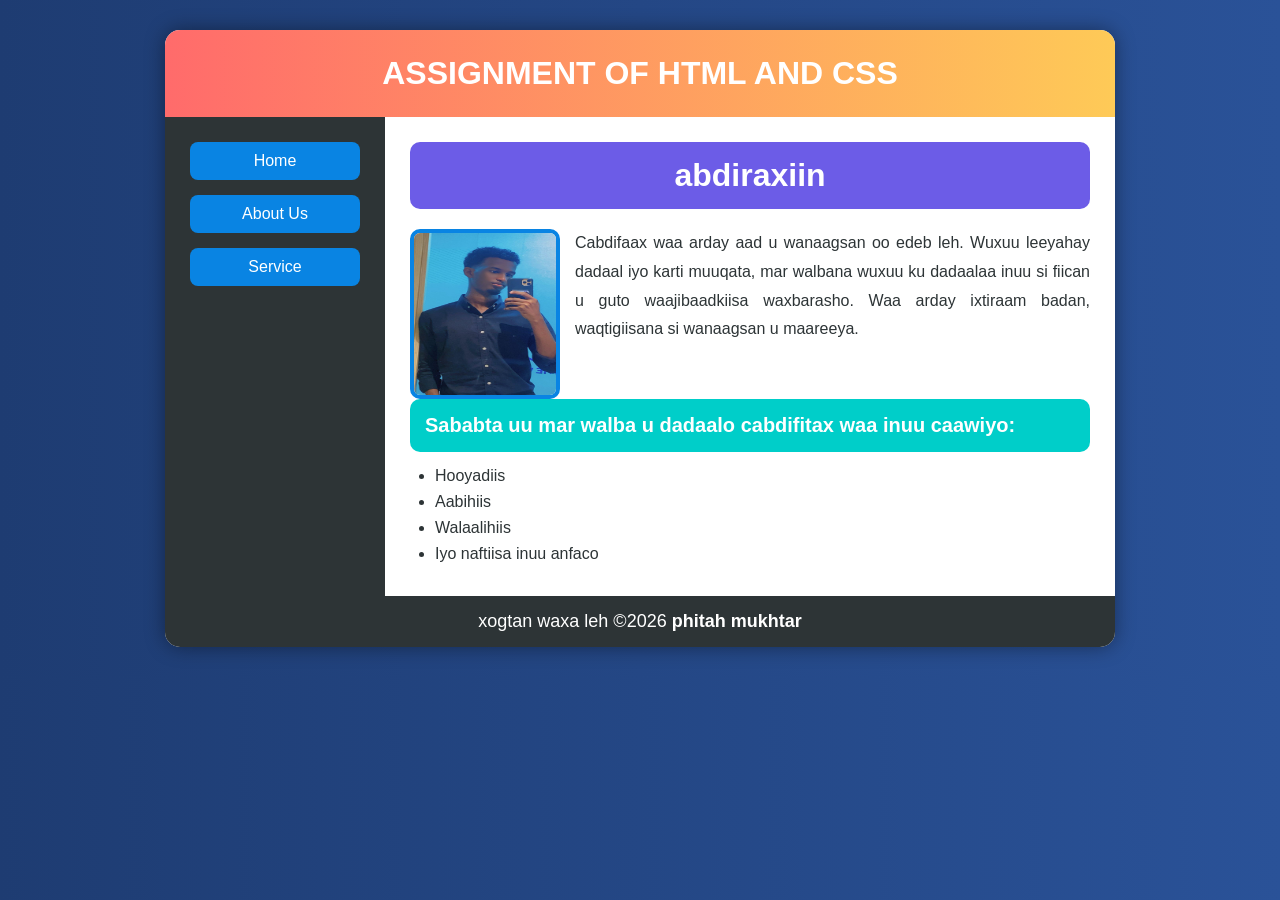
<file: aniga.html>
<!DOCTYPE html>
<html lang="so">
<head>
    <meta charset="UTF-8">
    <meta name="viewport" content="width=device-width, initial-scale=1.0">
    <title>phitah</title>
    <link rel="stylesheet" href="abdi.css">
</head>

<body>

<div id="wrapper">

    <header>
        <h1>ASSIGNMENT OF HTML AND CSS</h1>
    </header>

    <div id="content">

        <div id="nav">
            <nav>
                <ul>
                    <li><a href="#">Home</a></li>
                    <li><a href="#">About Us</a></li>
                    <li><a href="#">Service</a></li>
                </ul>
            </nav>
        </div>

        <main>

            <div class="title-box">
                <h1>abdiraxiin</h1>
            </div>

            <div class="sawir">
                <img src="abdi.jpeg" alt="Sawirka">
            </div>

            <p class="text">
                Cabdifaax waa arday aad u wanaagsan oo edeb leh. Wuxuu leeyahay dadaal iyo karti muuqata, mar walbana wuxuu ku dadaalaa inuu si fiican u guto waajibaadkiisa waxbarasho. Waa arday ixtiraam badan, waqtigiisana si wanaagsan u maareeya.
            </p>

            <div class="box">
                Sababta uu mar walba u dadaalo cabdifitax  waa inuu caawiyo:
            </div>

            <ul class="list">
                <li>Hooyadiis</li>
                <li>Aabihiis</li>
                <li>Walaalihiis</li>
                <li>Iyo naftiisa inuu anfaco</li>
            </ul>

        </main>

    </div>

    <footer>
     xogtan waxa leh &copy;2026 <b>phitah mukhtar 
    </footer>

</div>

</body>
</html>
</file>
<file: abdi.css>
*{
    margin:0;
    padding:0;
    box-sizing:border-box;
}

body{
    background:linear-gradient(to right,#1e3c72,#2a5298);
    font-family:Arial, sans-serif;
}

#wrapper{
    width:950px;
    margin:30px auto;
    background:white;
    border-radius:15px;
    overflow:hidden;
    box-shadow:0 0 20px rgba(0,0,0,0.4);
}

header{
    background:linear-gradient(to right,#ff6b6b,#feca57);
    color:white;
    text-align:center;
    padding:25px;
}

#content{
    display:flex;
}

#nav{
    width:220px;
    background:#2d3436;
    padding:25px;
}

nav ul{
    list-style:none;
}

nav ul li{
    margin-bottom:15px;
}

nav ul li a{
    text-decoration:none;
    color:white;
    display:block;
    padding:10px;
    background:#0984e3;
    border-radius:8px;
    text-align:center;
    transition:0.3s;
}

nav ul li a:hover{
    background:#00b894;
    color:white;
}

main{
    flex:1;
    padding:25px;
}

.title-box{
    background:#6c5ce7;
    color:white;
    text-align:center;
    padding:15px;
    border-radius:10px;
    margin-bottom:20px;
}

.sawir img{
    width:150px;
    height:170px;
    border-radius:10px;
    float:left;
    margin-right:15px;
    border:4px solid #0984e3;
}

.text{
    color:#2d3436;
    line-height:1.8;
    text-align:justify;
}

.box{
    clear:both;
    margin-top:25px;
    background:#00cec9;
    color:white;
    padding:15px;
    border-radius:10px;
    font-size:20px;
    font-weight:bold;
}

.list{
    margin-top:15px;
    margin-left:25px;
    color:#2d3436;
}

.list li{
    margin-bottom:8px;
}

footer{
    background:#2d3436;
    color:white;
    text-align:center;
    padding:15px;
    font-size:18px;
}
</file>
